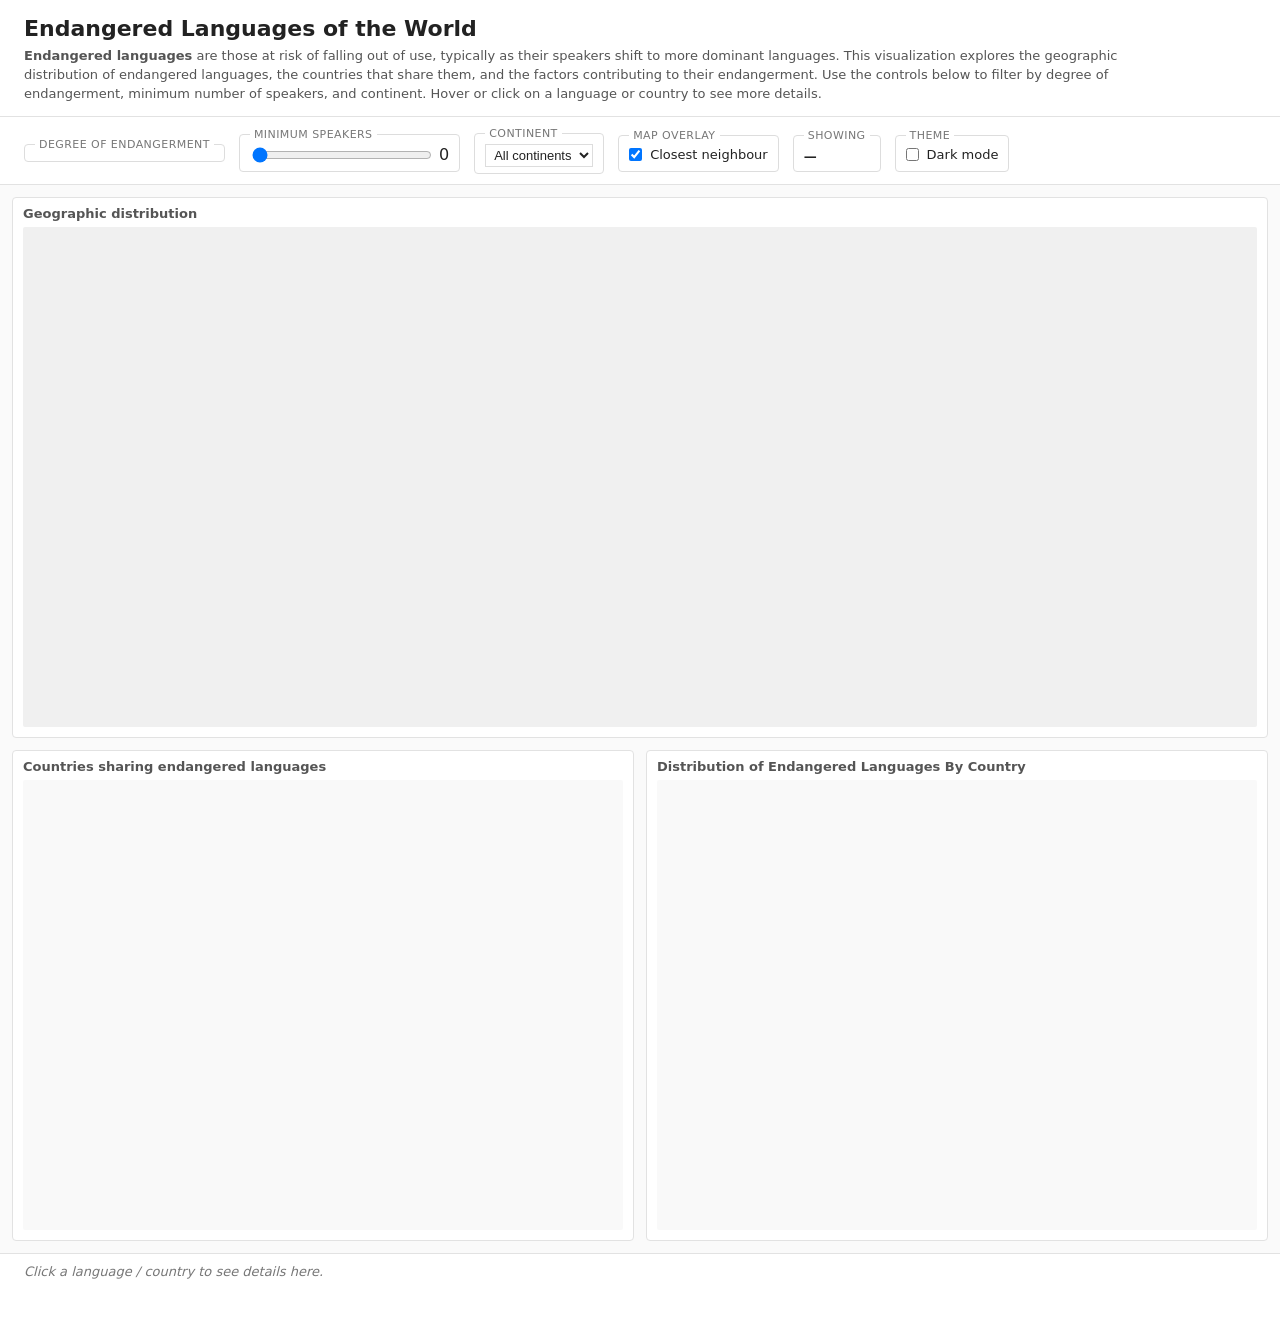
<file: map.html>
<!-- Run with: python -m http.server -->
<!DOCTYPE html>
<html lang="en">
<head>
  <meta charset="UTF-8">
  <meta name="viewport" content="width=device-width, initial-scale=1.0">
  <title>Endangered Languages of the World</title>
  <script src="https://d3js.org/d3.v7.min.js"></script>
  <link rel="stylesheet" href="styles.css">
</head>
<body>
  <header>
    <h1>Endangered Languages of the World</h1>
    <p class="intro">
      <strong>Endangered languages</strong> are those at risk of falling out of use, typically as their speakers shift to more dominant languages. This visualization explores the geographic distribution of endangered languages, the countries that share them, and the factors contributing to their endangerment. Use the controls below to filter by degree of endangerment, minimum number of speakers, and continent. Hover or click on a language or country to see more details.
    </p>
  </header>

  <section id="controls">
    <fieldset>
      <legend>Degree of endangerment</legend>
      <div id="endangerment-filters"></div>
    </fieldset>
    <fieldset>
      <legend>Minimum speakers</legend>
      <input type="range" id="speakers-min" min="0" max="100" value="0" step="1">
      <span id="speakers-min-val">0</span>
    </fieldset>
    <fieldset>
      <legend>Continent</legend>
      <select id="continent-filter">
        <option value="all">All continents</option>
        <option value="Africa">Africa</option>
        <option value="Americas">Americas</option>
        <option value="Asia">Asia</option>
        <option value="Europe">Europe</option>
        <option value="Oceania">Oceania</option>
      </select>
    </fieldset>
    <fieldset>
      <legend>Map overlay</legend>
      <label class="theme-switch">
        <input type="checkbox" id="neighbour-toggle" checked> Closest neighbour
      </label>
    </fieldset>
    <fieldset class="status">
      <legend>Showing</legend>
      <span id="count-display">&mdash;</span>
    </fieldset>
    <fieldset>
      <legend>Theme</legend>
      <label class="theme-switch">
        <input type="checkbox" id="dark-toggle"> Dark mode
      </label>
    </fieldset>
  </section>

  <section id="views">
  <div class="map-container">
    <h2>Geographic distribution</h2>
    <svg id="map"></svg>
  </div>

  <!-- Two views below -->
  <div class="bottom-views">
    <div class="view">
      <h2>Countries sharing endangered languages</h2>
      <svg id="network"></svg>
    </div>
    <div class="view">
      <h2>Distribution of Endangered Languages By Country</h2>
      <svg id="chart"></svg>
    </div>
  </div>
</section>

  <section id="details">
    <p class="placeholder">Click a language / country to see details here.</p>
  </section>

  <script src="app.js"></script>
  <script src="map.js"></script>
  <script src="network.js"></script>
  <script src="chart.js"></script>
  <script>
    Coordinator.start();
    (function() {
      const toggle = document.getElementById('dark-toggle');
      // Dark by default; only light if explicitly saved.
      const isDark = localStorage.getItem('theme') !== 'light';
      document.body.classList.toggle('dark', isDark);
      toggle.checked = isDark;
      toggle.addEventListener('change', e => {
        document.body.classList.toggle('dark', e.target.checked);
        localStorage.setItem('theme', e.target.checked ? 'dark' : 'light');
      });
    })();
  </script>
</body>
</html>
</file>
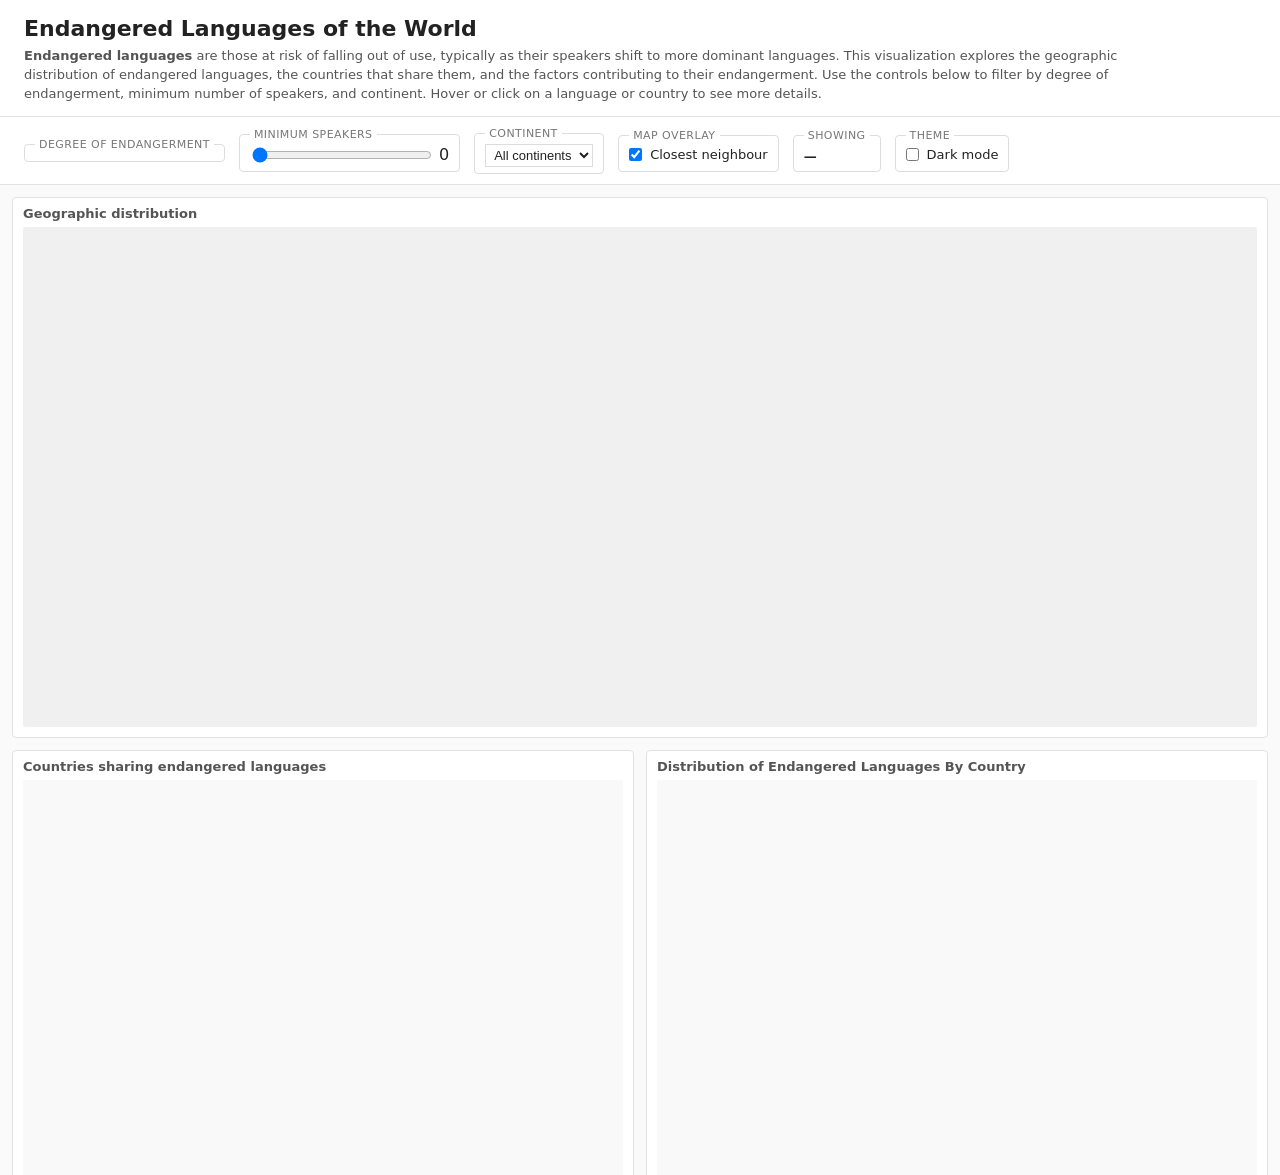
<file: network.html>
<!DOCTYPE html>
<html lang="en">
<head>
  <meta charset="UTF-8">
  <title>Endangered Languages &mdash; combined view</title>
  <meta http-equiv="refresh" content="0; url=map.html">
  <link rel="stylesheet" href="styles.css">
</head>
<body>
  <p style="padding:24px;font-family:sans-serif">
    The map and network views are now combined on a single page.
    If you are not redirected automatically, <a href="map.html">open map.html</a>.
  </p>
</body>
</html>
</file>
<file: styles.css>
:root {
  --bg: #fafafa;
  --panel-bg: #fff;
  --text: #222;
  --text-muted: #555;
  --legend-text: #777;
  --border: #e2e2e2;
  --fieldset-border: #ddd;
  --map-bg: #f0f0f0;
  --svg-bg: #f9f9f9;
  --country-fill: #e5e5e5;
  --country-stroke: #bbb;
  --link-stroke: rgba(0,0,0,0.35);
  --marker-stroke: rgba(0,0,0,0.25);
  --tooltip-bg: #fff;
  --tooltip-border: #bbb;
  --tooltip-text: #222;
  --label-fill: #333;
  --highlight-stroke: #111;
  --chart-tooltip-bg: rgba(0,0,0,0.8);
  --chart-tooltip-text: #fff;
}

body.dark {
  --bg: #15181d;
  --panel-bg: #1f2329;
  --text: #e5e7eb;
  --text-muted: #b4b8c0;
  --legend-text: #9ca3af;
  --border: #2d323a;
  --fieldset-border: #3a3f47;
  --map-bg: #0e1116;
  --svg-bg: #181b20;
  --country-fill: #252a32;
  --country-stroke: #3a3f47;
  --link-stroke: rgba(255,255,255,0.4);
  --marker-stroke: rgba(255,255,255,0.35);
  --tooltip-bg: #252a32;
  --tooltip-border: #4a4f57;
  --tooltip-text: #e5e7eb;
  --label-fill: #d1d5db;
  --highlight-stroke: #fff;
  --chart-tooltip-bg: rgba(240,240,240,0.92);
  --chart-tooltip-text: #111;
}

body {
  margin: 0;
  font-family: system-ui, -apple-system, Segoe UI, sans-serif;
  background: var(--bg);
  color: var(--text);
  transition: background 0.2s, color 0.2s;
}

header {
  padding: 16px 24px 12px;
  background: var(--panel-bg);
  border-bottom: 1px solid var(--border);
}
header h1 { margin: 0 0 6px; font-size: 22px; }
header .intro { margin: 0; font-size: 13px; color: var(--text-muted); max-width: 1100px; line-height: 1.45; }

#controls {
  display: flex;
  gap: 14px;
  padding: 10px 24px;
  background: var(--panel-bg);
  border-bottom: 1px solid var(--border);
  flex-wrap: wrap;
  align-items: center;
}
#controls fieldset {
  border: 1px solid var(--fieldset-border);
  border-radius: 4px;
  padding: 4px 10px 6px;
  margin: 0;
  color: var(--text);
}
#controls legend {
  font-size: 11px;
  color: var(--legend-text);
  padding: 0 4px;
  text-transform: uppercase;
  letter-spacing: 0.04em;
}
#controls input[type="range"] { vertical-align: middle; width: 180px; }
#controls select {
  font-size: 13px;
  padding: 2px 4px;
  background: var(--panel-bg);
  color: var(--text);
  border: 1px solid var(--fieldset-border);
}
#controls .status span { font-size: 13px; font-weight: 600; }

#endangerment-filters label {
  display: inline-flex;
  align-items: center;
  margin-right: 10px;
  font-size: 12px;
  cursor: pointer;
}
#endangerment-filters .swatch {
  width: 11px;
  height: 11px;
  display: inline-block;
  margin: 0 4px;
  border-radius: 2px;
  border: 1px solid rgba(0,0,0,0.1);
}

/* Theme switch */
.theme-switch {
  display: inline-flex;
  align-items: center;
  gap: 8px;
  font-size: 13px;
  cursor: pointer;
  user-select: none;
}
.theme-switch input { margin: 0; }

#views {
  display: flex;
  flex-direction: column;
  gap: 12px;
  padding: 12px;
}

.map-container {
  width: 100%;
  background: var(--panel-bg);
  border: 1px solid var(--border);
  border-radius: 4px;
  padding: 8px 10px 10px;
  box-sizing: border-box;
}
.map-container h2 {
  margin: 0 0 6px;
  font-size: 13px;
  color: var(--text-muted);
  font-weight: 600;
}

#map {
  width: 100%;
  height: 500px;
  display: block;
  background: var(--map-bg);
  border-radius: 2px;
}

.bottom-views {
  display: flex;
  gap: 12px;
  width: 100%;
}
.bottom-views .view {
  flex: 1;
  background: var(--panel-bg);
  border: 1px solid var(--border);
  border-radius: 4px;
  padding: 8px 10px 10px;
  min-width: 0;
  box-sizing: border-box;
}
.bottom-views .view h2 {
  margin: 0 0 6px;
  font-size: 13px;
  color: var(--text-muted);
  font-weight: 600;
}

#network, #chart {
  width: 100%;
  height: 450px;
  display: block;
  background: var(--svg-bg);
  border-radius: 2px;
}

#details {
  padding: 10px 24px 20px;
  background: var(--panel-bg);
  border-top: 1px solid var(--border);
  min-height: 50px;
  font-size: 13px;
  color: var(--text);
}
#details h3 { margin: 0 0 4px; font-size: 14px; }
#details p { margin: 2px 0; }
#details .placeholder { color: var(--legend-text); font-style: italic; margin: 0; }

.tooltip {
  position: absolute;
  background: var(--tooltip-bg);
  color: var(--tooltip-text);
  padding: 6px 8px;
  border: 1px solid var(--tooltip-border);
  border-radius: 4px;
  pointer-events: none;
  font-size: 12px;
  line-height: 1.35;
  opacity: 0;
  box-shadow: 0 2px 6px rgba(0,0,0,0.25);
  max-width: 260px;
}

/* Map styling (theme-aware) */
.map-country {
  fill: var(--country-fill);
  stroke: var(--country-stroke);
  stroke-width: 0.5;
}
.neighbour-link {
  stroke: var(--link-stroke);
  stroke-width: 0.8;
  stroke-opacity: 0.55;
  pointer-events: none;
  transition: opacity 0.15s;
}
.neighbour-link.dim { opacity: 0.05; }
.neighbour-link.highlight { stroke: var(--highlight-stroke); stroke-opacity: 0.9; stroke-width: 1.4; }

.language-circle {
  cursor: pointer;
  stroke: var(--marker-stroke);
  stroke-width: 0.5;
  transition: opacity 0.15s;
}
.language-circle.dim { opacity: 0.08; }
.language-circle.highlight { stroke: var(--highlight-stroke); stroke-width: 1.5px; }

.country-node { cursor: pointer; transition: opacity 0.15s; }
.country-node.dim { opacity: 0.15; }
.country-node.highlight { stroke: var(--highlight-stroke); stroke-width: 2.5px; }

.country-link.dim { opacity: 0.05; }

.country-label { font-family: sans-serif; fill: var(--label-fill); }
.country-label.dim { opacity: 0.15; }

.chart-tooltip {
  position: absolute;
  background: var(--chart-tooltip-bg);
  color: var(--chart-tooltip-text);
  padding: 8px 12px;
  border-radius: 4px;
  font-size: 12px;
  pointer-events: none;
  z-index: 1000;
}

.bar { cursor: pointer; transition: opacity 0.2s; }
.bar-label {
  font-size: 11px;
  font-weight: bold;
  fill: var(--label-fill);
  text-anchor: middle;
}

/* Chart axes & labels (theme-aware) */
#chart .axis-label {
  font-size: 12px;
  fill: var(--text-muted);
}
#chart .x-axis text,
#chart .y-axis text {
  fill: var(--label-fill);
}
#chart .x-axis path,
#chart .x-axis line,
#chart .y-axis path,
#chart .y-axis line {
  stroke: var(--country-stroke);
}

@media (max-width: 768px) {
  .bottom-views { flex-direction: column; }
  #map { height: 400px; }
  #network, #chart { height: 350px; }
  #controls { padding: 10px 16px; }
  #views { padding: 8px; }
  #details { padding: 10px 16px 20px; }
}
</file>
